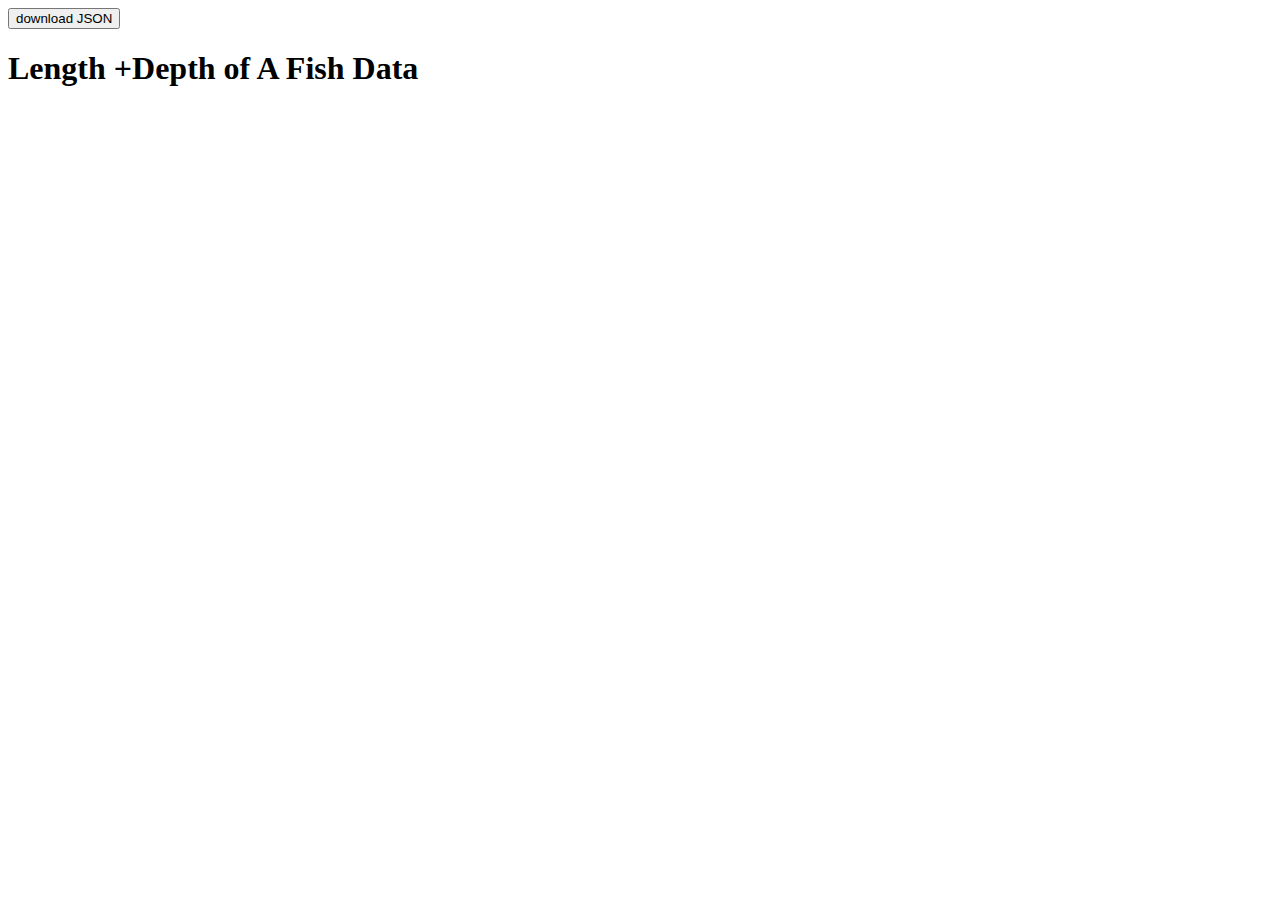
<file: data/index.html>
<!DOCTYPE html>
<html lang="en">
<head>
  <meta charset="UTF-8">
  <meta name="viewport" content="width=device-width, initial-scale=1.0">
  <title>Fetching The Data For Fish</title>
</head>
<body>
  <input type="button" id="dwn-btn" value="download JSON"/>
  <script type="text/javascript"></script>
  <script src="https://d3js.org/d3.v7.min.js"></script>

  
  <h1>Length +Depth of A Fish Data</h1>
  <div id = "sidebar"></div>

  <script src="fetch.js"></script>
  
</body>
</html>
</file>
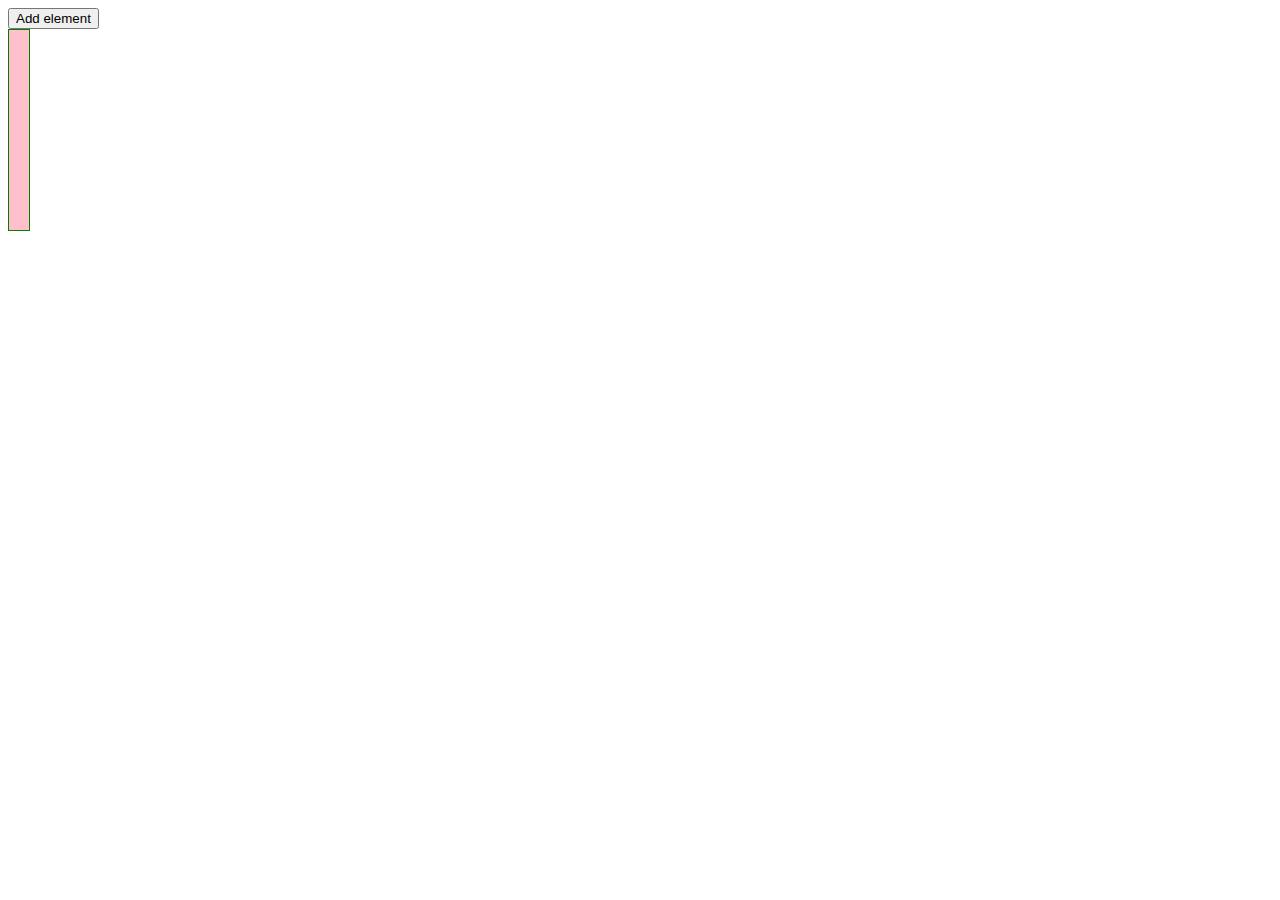
<file: lab1/index.html>
<!DOCTYPE html>
<html>
  <head>
    <meta charset="UTF-8" />
    <title>Major Studio 1 - Lab 1</title>
    <style>
      .viz {
        width: 100%;
      }
      .rectangle {
        display: inline-block;
        border: 1px solid green;
        background-color: pink;
        height: 200px;
        width: 20px;
      }
    </style>
  </head>
  <body>
    <button id="button">Add element</button>
    <div class="viz">
      <div class="rectangle"></div>
    </div>
  </body>
  <script src="./ex3_dom_manipulation.js"></script>
</html>
</file>
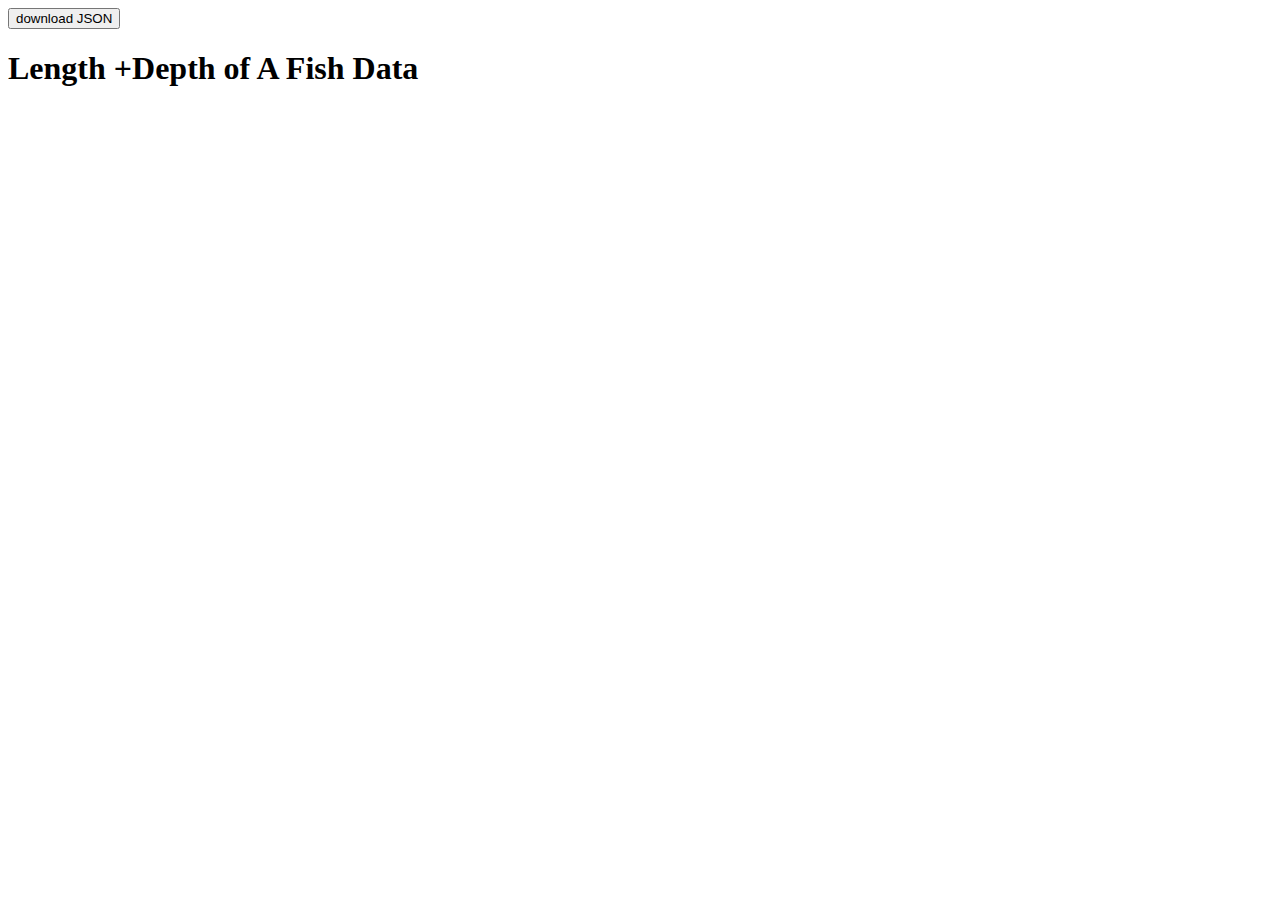
<file: mockup+prototype/index.html>
<!DOCTYPE html>
<html lang="en">
<head>
  <meta charset="UTF-8">
  <meta name="viewport" content="width=device-width, initial-scale=1.0">
  <title>Fetching The Data For Fish</title>
</head>
<body>
  <input type="button" id="dwn-btn" value="download JSON"/>
  <script type="text/javascript"></script>
  <script src="https://d3js.org/d3.v7.min.js"></script>

  
  <h1>Length +Depth of A Fish Data</h1>
  <div id = "data-container"></div>

  <script src="fetch.js"></script>
  <script src="parseData.js"></script>
  <script src="download.js"></script>
  <script src="display.js"></script>
  
</body>
</html>
</file>
